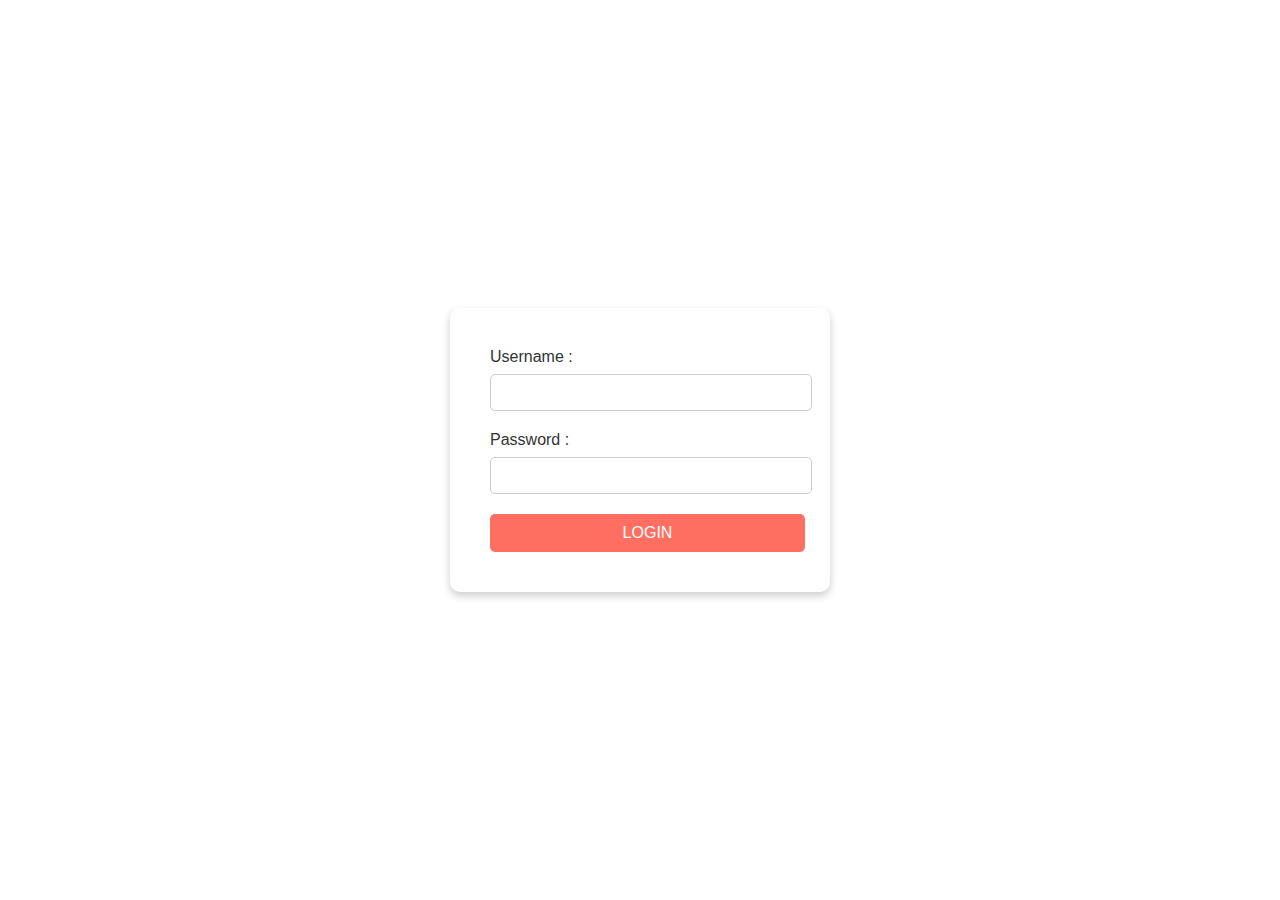
<file: hosting/login.html>
<!DOCTYPE html>
<html lang="en">
<head>
    <meta charset="UTF-8">
    <meta name="viewport" content="width=device-width, initial-scale=1.0">
    <title>Login</title>
</head>
<link rel="stylesheet" href="login.css">
<body>
    <form id="loginForm">
        <div>
            <label for="username">Username :</label>
            <input type="text" name="username" id="username">
        </div>
        <div>
            <label for="password">Password :</label>
            <input type="text" name="password" id="password">
        </div>
        <button type="submit">LOGIN</button>
    </form>

    <script src="/js/script.js"></script>
</body>
</html>
</file>
<file: hosting/login.css>
body {
    background-color: rgba(255, 255, 255, 0.488);
    font-family: Arial, sans-serif;
    display: flex;
    justify-content: center;
    align-items: center;
    height: 100vh;
    margin: 0;
}

#loginForm {
    background-color: white;
    padding: 40px;
    border-radius: 10px;
    box-shadow: 0 4px 8px rgba(0, 0, 0, 0.2);
    width: 300px;
}

#loginForm label {
    display: block;
    margin-bottom: 8px;
    color: #333;
}

#loginForm input {
    width: 100%;
    padding: 10px;
    margin-bottom: 20px;
    border: 1px solid #ccc;
    border-radius: 5px;
}

#loginForm button {
    width: 105%;
    padding: 10px;
    background-color: #ff6f61;
    border: none;
    border-radius: 5px;
    color: white;
    font-size: 16px;
    cursor: pointer;
    transition: background-color 0.3s ease;
}

#loginForm button:hover {
    background-color: #ff4d4d;
}

@media (max-width: 600px) {
    #loginForm {
        width: 90%;
    }
}
</file>
